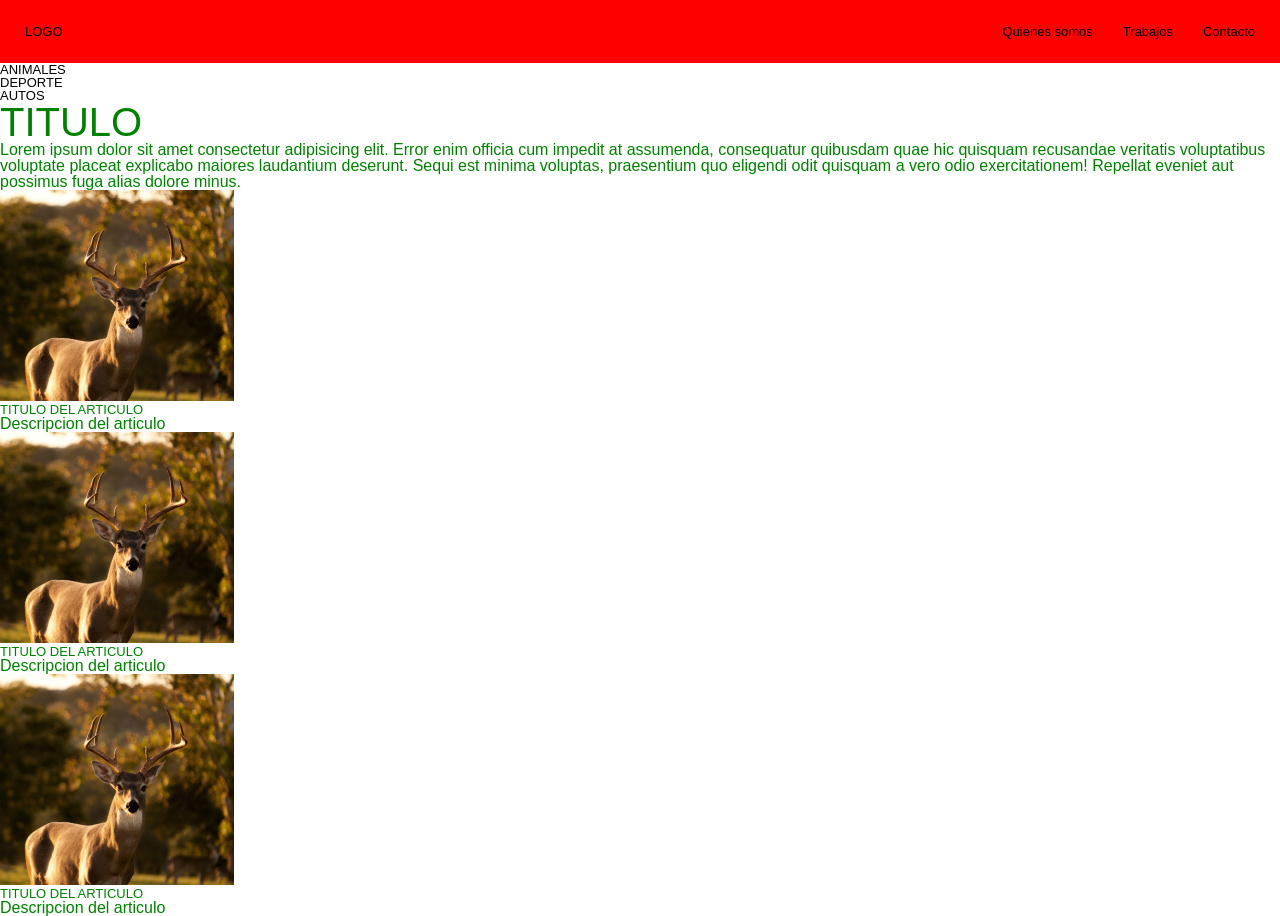
<file: Semana2/dia1/index.html>
<!DOCTYPE html>
<html lang="en">
<head>
    <meta charset="UTF-8">
    <meta http-equiv="X-UA-Compatible" content="IE=edge">
    <meta name="viewport" content="width=device-width, initial-scale=1.0">
    <title>Document</title>
    <link rel="stylesheet" href="./reset.css">
    <link rel="stylesheet" href="./main.css">
</head>
<body>
    <!--div: sirve para crear separaciones-->
    <div>
        <header class="header">
            <A href="/" class="logo">
                LOGO
            </A>
            <NAV>
                <ul>
                    <li>
                        <a href="">Quienes somos</a>
                    </li>
                    <li>
                        <a href="">Trabajos</a>
                    </li>
                    <li>
                        <a href="">Contacto</a>
                    </li>
                </ul>
            </NAV>
        </header>
    </div>
    <!--aside: al lado-->
    <aside>
        <nav>
            <ul>
                <li>
                    <a href="">
                        ANIMALES
                    </a>
                </li>
                <li>
                    <a href="">
                        DEPORTE
                    </a>
                </li>
                <LI>
                    <a href="">
                        AUTOS
                    </a>
                </LI>
            </ul>
        </nav>
    </aside>
    <main>
        <section>
                <h1>TITULO</h1>
                <p>Lorem ipsum dolor sit amet consectetur adipisicing elit. Error enim officia cum impedit at assumenda, consequatur quibusdam quae hic quisquam recusandae veritatis voluptatibus voluptate placeat explicabo maiores laudantium deserunt. Sequi est minima voluptas, praesentium quo eligendi odit quisquam a vero odio exercitationem! Repellat eveniet aut possimus fuga alias dolore minus.</p>
                <section>
                    <article>
                        <figure>
                            <img src="./image/Rectangle7.png" alt="">
                            <h2>TITULO DEL ARTICULO</h2>
                            <p>Descripcion del articulo</p>
                        </figure>
                    </article>
                    <article>
                        <figure>
                            <img src="./image/Rectangle7.png" alt="">
                            <h2>TITULO DEL ARTICULO</h2>
                            <p>Descripcion del articulo</p>
                        </figure>
                    </article>
                    <article>
                        <figure>
                            <img src="./image/Rectangle7.png" alt="">
                            <h2>TITULO DEL ARTICULO</h2>
                            <p>Descripcion del articulo</p>
                        </figure>
                    </article>
                </section>
        </section>
    </main>    
</body>
</html>
</file>
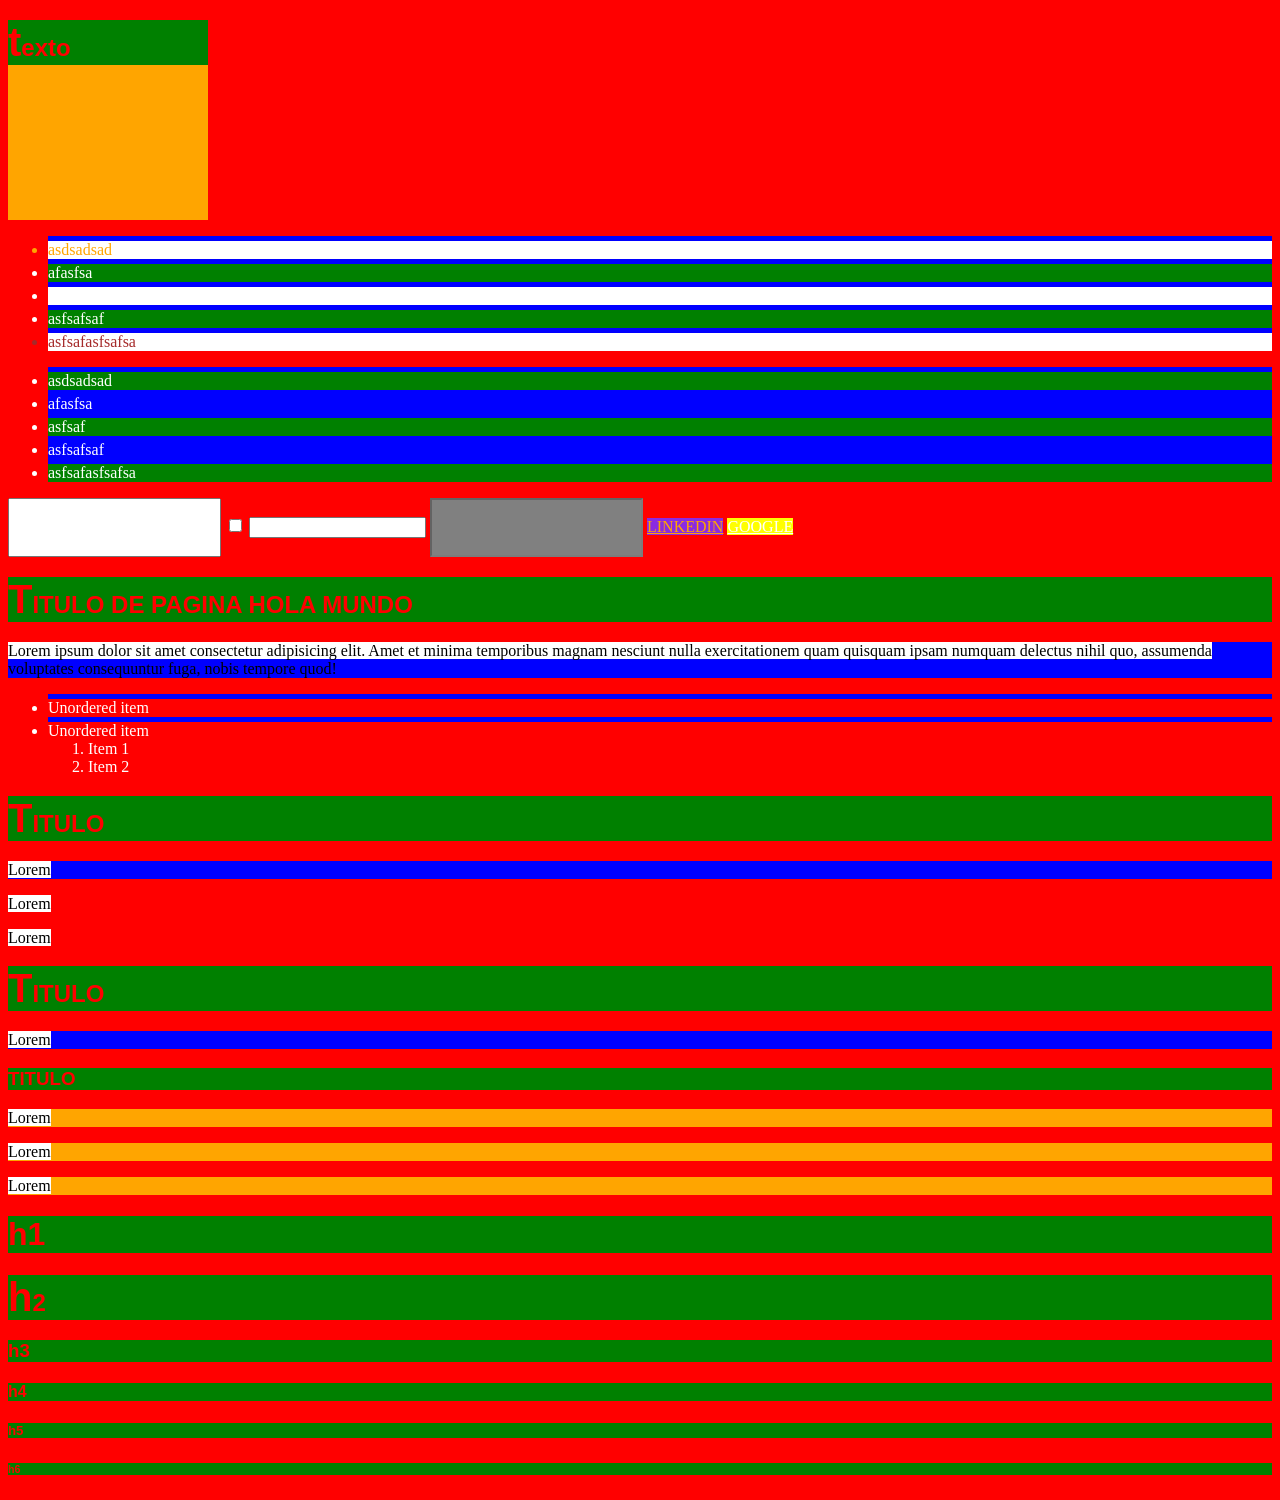
<file: Semana2/dia2/index.html>
<!DOCTYPE html>
<html lang="en">

<head>
    <meta charset="UTF-8">
    <meta http-equiv="X-UA-Compatible" content="IE=edge">
    <meta name="viewport" content="width=device-width, initial-scale=1.0">
    <title>SELECTORES</title>
    <style>
        /*SELECTORES SIMPLES*/
        body {
            background: red;
        }

        .box {
            width: 200px;
            height: 200px;
            background: orange;
        }

        ul li {
            color: white;
        }

        ul.one li:hover {
            font-size: 40px;
        }

        /*SELECTORES POR ATRIBUTO*/
        input[type="text"] {
            padding: 20px;
        }

        input[disabled] {
            background: grey;
        }

        a[href="https://www.linkedin.com"] {
            background: blueviolet;
            color: orange;
        }

        a[href="https://www.google.com"] {
            color: white;
            background: yellow;
        }

        /*PSEUDO - CLASES*/
        .box:hover {
            /*aca puedes poner cualquier estilo*/
            background: blueviolet;
        }

        .box:hover h2 {
            color: white;
        }

        input:focus {
            outline: none;
            box-shadow: 0 0 10px blue;
        }

        ul.one li:first-child {
            color: brown;
        }

        ul.one li:last-child {
            color: brown;
        }

        ul.one li:nth-child(1) {
            color: orange;
        }

        ul.one li:nth-child(odd) {
            background: white;
        }

        ul.one li:nth-child(even) {
            background: green;
        }
    </style>
</head>

<body>
    <div class="box">
        <h2>texto</h2>
    </div>
    <ul class="one">
        <li>asdsadsad</li>
        <li>afasfsa</li>
        <li>asfsaf</li>
        <li>asfsafsaf</li>
        <li>asfsafasfsafsa</li>
    </ul>

    <style>
        .two li:nth-child(2n+2) {
            background: blue;
        }

        .two li:nth-child(2n+1) {
            background: green;
        }
    </style>
    <ul class="two">
        <li>asdsadsad</li>
        <li>afasfsa</li>
        <li>asfsaf</li>
        <li>asfsafsaf</li>
        <li>asfsafasfsafsa</li>
    </ul>

    <input type="text">
    <input type="checkbox">
    <input type="password">
    <input type="text" disabled>
    <a href="https://www.linkedin.com">LINKEDIN</a>
    <a href="https://www.google.com">GOOGLE</a>

    <style>
        /*PSEUDO ELEMENTOS*/
        /* h2::before {
            content: "''"
        }
        h2::after {
            content: "''"
        } */

        h2::first-letter {
            font-size: 40px;
        }

        p::first-line {
            background: white;
        }
    </style>
    <h2>TITULO DE PAGINA HOLA MUNDO</h2>
    <p>Lorem ipsum dolor sit amet consectetur adipisicing elit. Amet et minima temporibus magnam nesciunt nulla
        exercitationem quam quisquam ipsam numquam delectus nihil quo, assumenda voluptates consequuntur fuga, nobis
        tempore quod!</p>


    <style>
        ul>li {
            border-top: 5px solid blue;
        }
    </style>
    <ul>
        <li>Unordered item</li>
        <li>Unordered item
            <ol>
                <li>Item 1</li>
                <li>Item 2</li>
            </ol>
        </li>
    </ul>


    <style>
        h2+p {
            background: blue;
        }
    </style>

    <h2>TITULO</h2>
    <p>Lorem</p>
    <p>Lorem</p>
    <p>Lorem</p>

    <h2>TITULO</h2>
    <p>Lorem</p>

    <style>
        h3~p {
            background: orange;
        }

        *::selection {
            background: pink;
        }
    </style>
    <h3>TITULO</h3>
    <p>Lorem</p>
    <p>Lorem</p>
    <p>Lorem</p>

    <style>
        /*SELECTOR MULTIPLE*/
        h1,
        h2,
        h3,
        h4,
        h5,
        h6 {
            color: red;
            font-family: arial;
            background: green;
        }
    </style>
    <h1>h1</h1>
    <h2>h2</h2>
    <h3>h3</h3>
    <h4>h4</h4>
    <h5>h5</h5>
    <h6>h6</h6>
</body>

</html>
</file>
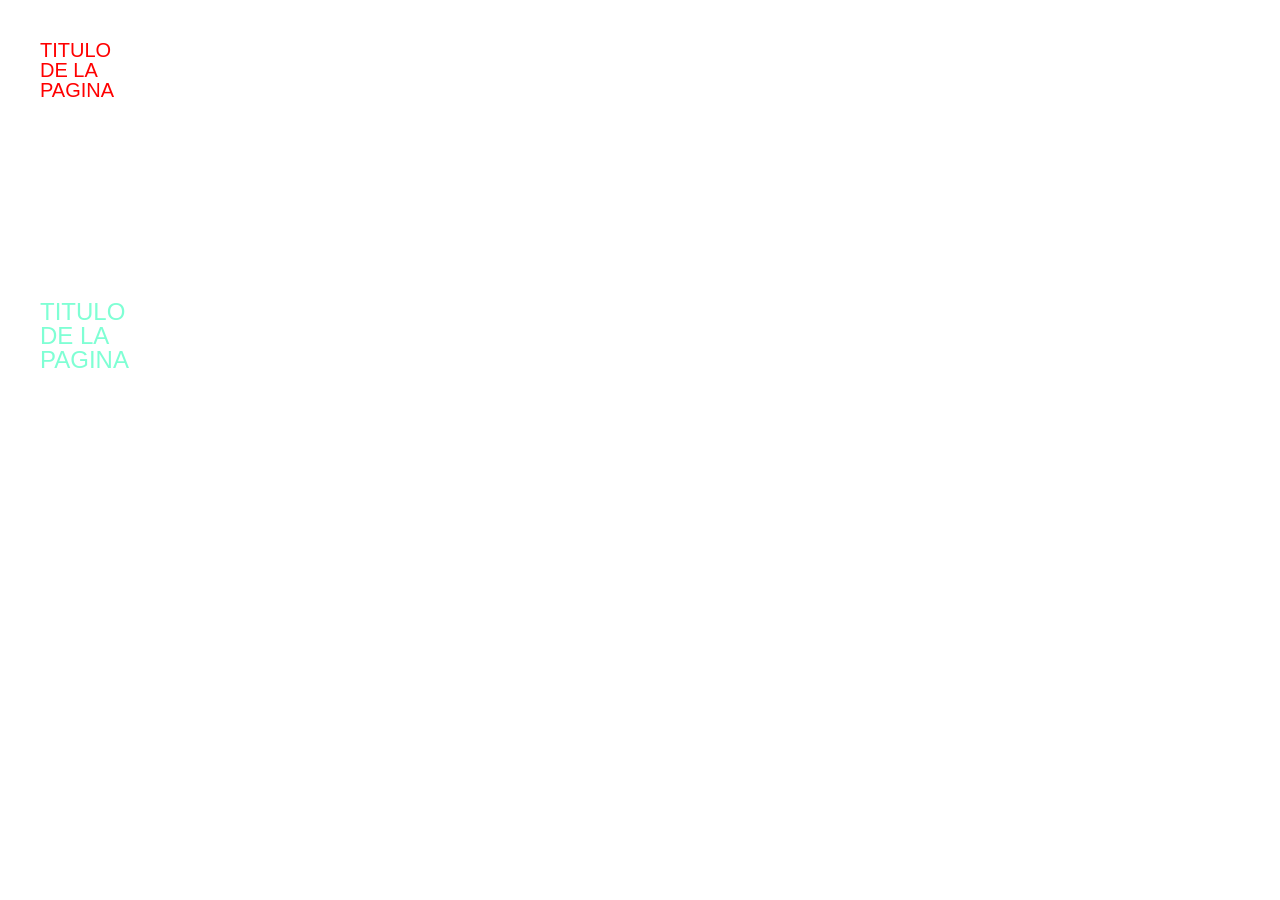
<file: Semana2/dia3/index.html>
<!DOCTYPE html>
<html lang="en">

<head>
    <meta charset="UTF-8">
    <meta http-equiv="X-UA-Compatible" content="IE=edge">
    <meta name="viewport" content="width=device-width, initial-scale=1.0">
    <title>Document</title>
    <link rel="stylesheet" href="./styles/reset.css">
    <link rel="stylesheet" href="./styles/main.css">
</head>

<body>
    <header>
        <h1 class="h1" id="h1">TITULO DE LA PAGINA</h1>
    </header>

    <section class="servicios">
        <!--1000-->
        <h1 class="h1" id="h1" style="color:aquamarine">TITULO DE LA PAGINA</h1>
    </section>
</body>

</html>
</file>
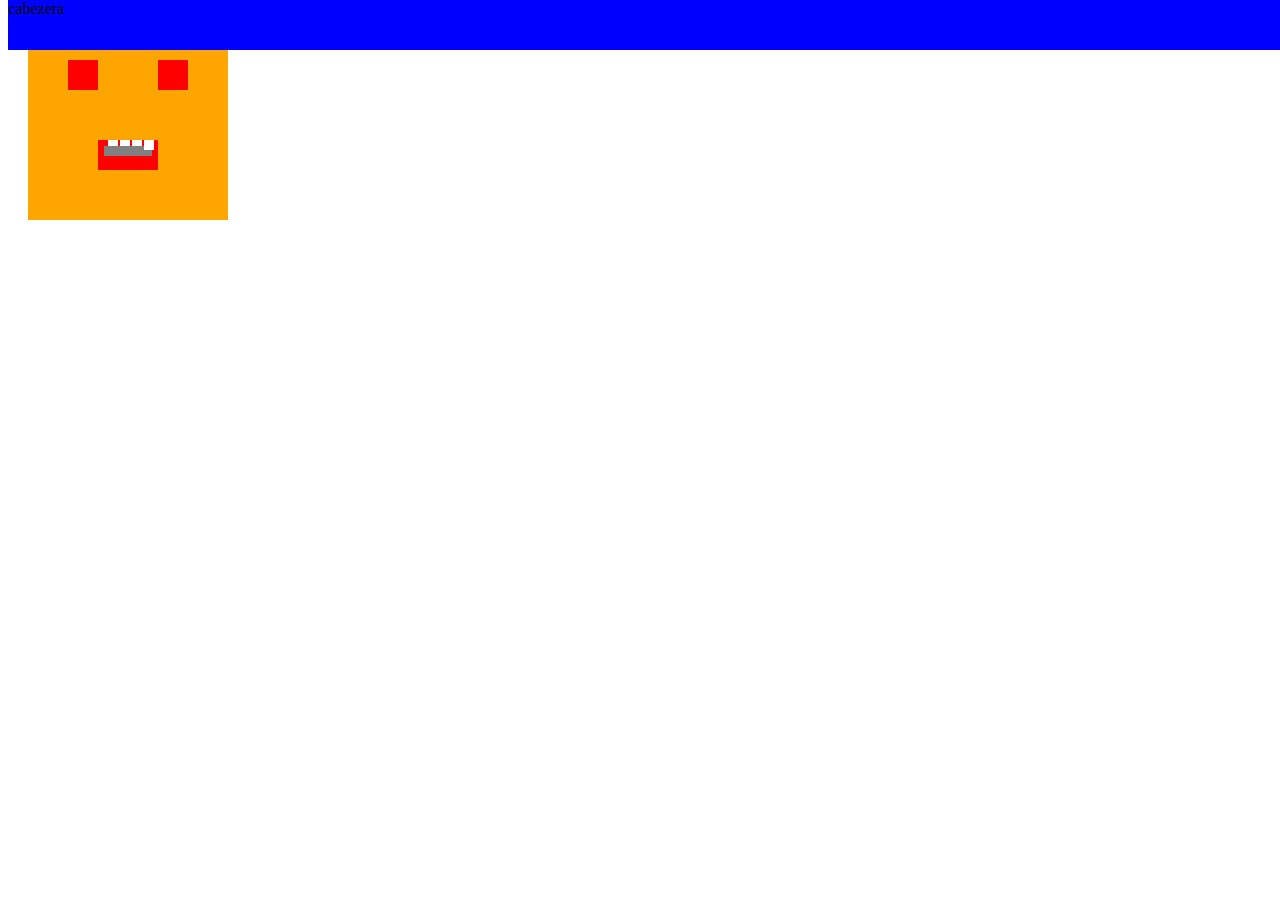
<file: Semana2/dia4/index.html>
<!DOCTYPE html>
<html lang="en">
<head>
    <meta charset="UTF-8">
    <meta http-equiv="X-UA-Compatible" content="IE=edge">
    <meta name="viewport" content="width=device-width, initial-scale=1.0">
    <title>Document</title>
</head>
<body>
    
    <style>
        .box{
            width: 200px;
            height: 200px;
            background: orange;
            position: relative;
            margin: 20px;
        }
        .ojo-uno, .ojo-dos{
            width: 30px;
            height: 30px;
            background: red;
            position: absolute;
        }

        .ojo-uno{            
            right: 40px;
            top: 40px;
        }
        .ojo-dos{            
            left: 40px;
            top: 40px;
        }
        .boca{
            width: 60px;
            height: 30px;
            background: red;
            position: absolute;
            bottom: 50px;
            left: 70px;
        }
        .diente{
            width: 10px;
            height: 10px;
            position: absolute;
            background: white;
            left: 0;
        }
        .diente:nth-child(1){
            left:10px;
        }
        .diente:nth-child(2){
            left:22px;
        }
        .diente:nth-child(3){
            left:34px;
        }
        .diente:nth-child(4){
            left:46px;
            z-index:2;
        }
.adorno{
    position: absolute;
    background: grey;
    width: 80%;
    height: 10px;
    z-index: 1;
    left:10%;
    top: 6px;
}


    </style>
    <div class="box">
        <div class="ojo-uno"></div>
        <div class="ojo-dos"></div>
        <div class="boca">
            <div class="diente"></div>
            <div class="diente"></div>
            <div class="diente"></div>
            <div class="diente">
                
            </div>
            <div class="adorno"></div>
        </div>
        

    </div>

<style>
    .body{
        margin: 0;
        height: 200vh;
       
    }
    .header{
        background: blue;
        height: 50px;
        position: fixed;
        width: 100%;
        top:0;
        z-index: 3;
    }
</style>

<header class="header">
    cabezera
</header>


</body>
</html>
</file>
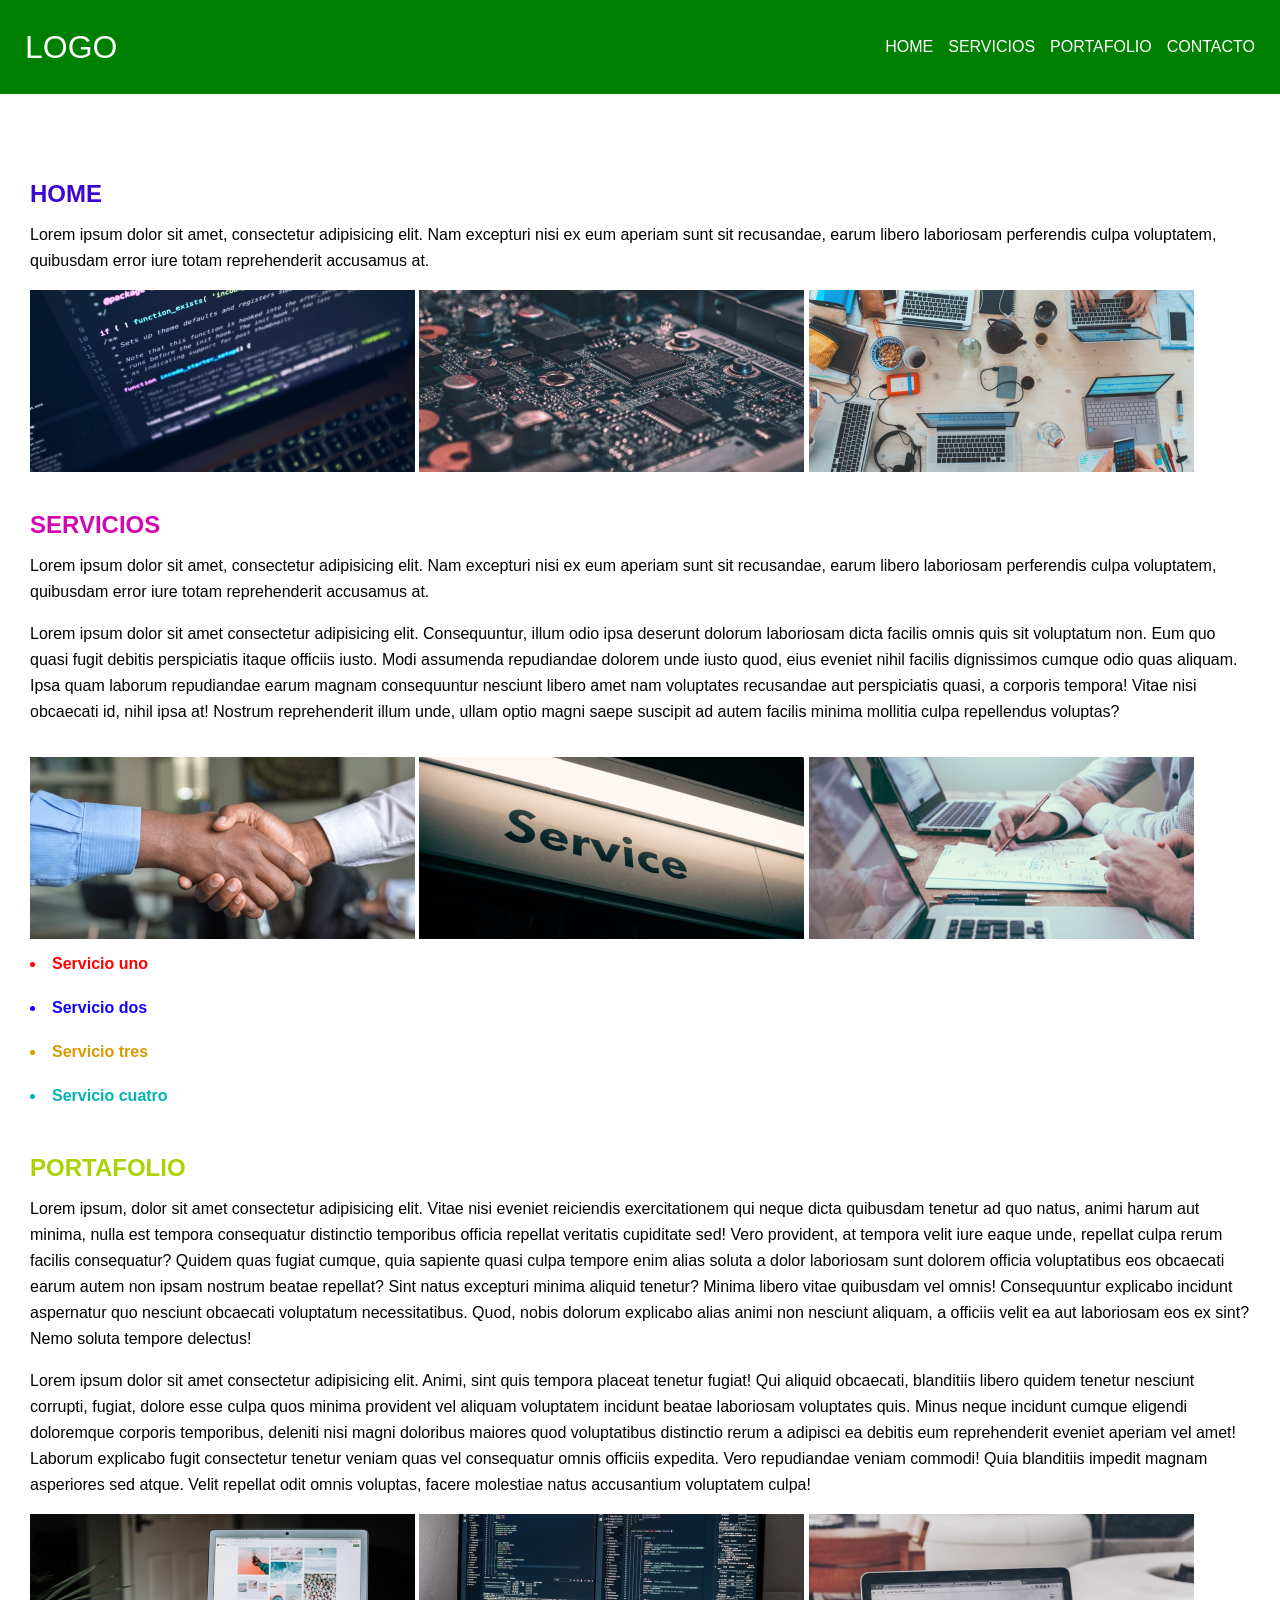
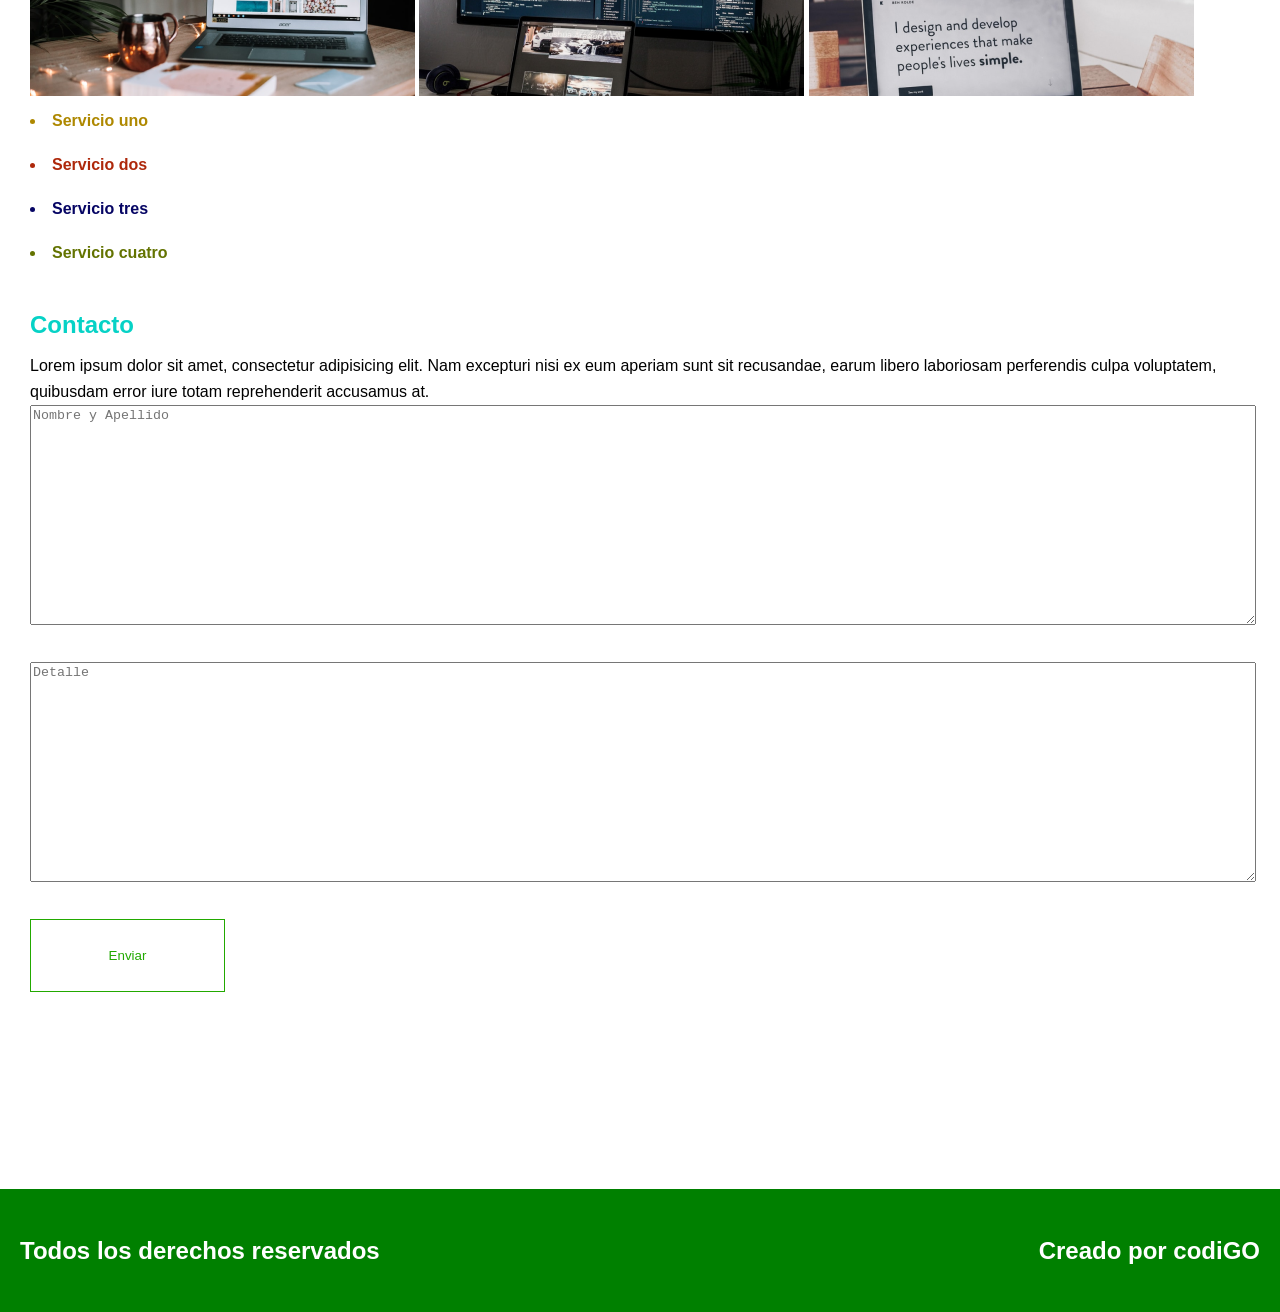
<file: Semana2/Tarea1/index.html>
<!DOCTYPE html>
<html lang="en">
<head>
    <meta charset="UTF-8">
    <meta http-equiv="X-UA-Compatible" content="IE=edge">
    <meta name="viewport" content="width=device-width, initial-scale=1.0">
    <title>TAREA 1</title>
    <link rel="stylesheet" href="./styles/reset.css">
    <link rel="stylesheet" href="./styles/main.css">
</head>
<body>
        <div>
            <header class="header">
                <h1 class="logo">LOGO</h1>
                <nav>
                    <ul >
                        <li><a href="#">HOME</a></li>
                        <li><a href="#">SERVICIOS</a></li>
                        <li><a href="#">PORTAFOLIO</a></li>
                        <li><a href="#">CONTACTO</a></li>
                    </ul>
                </nav>
            </header>
        </div>

        <div class="main">
            
                <div class="home">
                    <h2>HOME</h2>
                    <p>
                        Lorem ipsum dolor sit amet, consectetur adipisicing elit. Nam
                        excepturi nisi ex eum aperiam sunt sit recusandae, earum libero
                        laboriosam perferendis culpa voluptatem, quibusdam error iure totam
                        reprehenderit accusamus at.
                    </p>
                    <br>
                    <div>
                        <img src="./images/Rectangle 2.png" alt="">
                        <img src="./images/Rectangle 3.png" alt="">
                        <img src="./images/Rectangle 4.png" alt="">
                    </div>
                </div>

                <div class="servicios">
                    <h2>SERVICIOS</h2>
                    <p>
                        Lorem ipsum dolor sit amet, consectetur adipisicing elit. Nam
                        excepturi nisi ex eum aperiam sunt sit recusandae, earum libero
                        laboriosam perferendis culpa voluptatem, quibusdam error iure totam
                        reprehenderit accusamus at.
                    </p>
                    <br>
                    <p>
                        Lorem ipsum dolor sit amet consectetur adipisicing elit. Consequuntur, illum odio ipsa deserunt dolorum laboriosam dicta facilis omnis quis sit voluptatum non. Eum quo quasi fugit debitis perspiciatis itaque officiis iusto. Modi assumenda repudiandae dolorem unde iusto quod, eius eveniet nihil facilis dignissimos cumque odio quas aliquam. Ipsa quam laborum repudiandae earum magnam consequuntur nesciunt libero amet nam voluptates recusandae aut perspiciatis quasi, a corporis tempora! Vitae nisi obcaecati id, nihil ipsa at! Nostrum reprehenderit illum unde, ullam optio magni saepe suscipit ad autem facilis minima mollitia culpa repellendus voluptas?
                    </p>
                    <br>
                </div>
                <br>
                <div>
                    <img src="./images/Rectangle 5.png" alt="" />
                    <img src="./images/Rectangle 6.png" alt="" />
                    <img src="./images/Rectangle 7.png" alt="" />
                </div>

                <ul class="servicios">
                    <li>Servicio uno</li>
                    <li>Servicio dos</li>
                    <li>Servicio tres</li>
                    <li>Servicio cuatro</li>
                </ul>

                <div class="portafolio">
                    <h2>PORTAFOLIO</h2>
                    <p>
                        Lorem ipsum, dolor sit amet consectetur adipisicing elit. Vitae nisi eveniet reiciendis exercitationem qui neque dicta quibusdam tenetur ad quo natus, animi harum aut minima, nulla est tempora consequatur distinctio temporibus officia repellat veritatis cupiditate sed! Vero provident, at tempora velit iure eaque unde, repellat culpa rerum facilis consequatur? Quidem quas fugiat cumque, quia sapiente quasi culpa tempore enim alias soluta a dolor laboriosam sunt dolorem officia voluptatibus eos obcaecati earum autem non ipsam nostrum beatae repellat? Sint natus excepturi minima aliquid tenetur? Minima libero vitae quibusdam vel omnis! Consequuntur explicabo incidunt aspernatur quo nesciunt obcaecati voluptatum necessitatibus. Quod, nobis dolorum explicabo alias animi non nesciunt aliquam, a officiis velit ea aut laboriosam eos ex sint? Nemo soluta tempore delectus!
                    </p>
                <br>
                    <p>
                        Lorem ipsum dolor sit amet consectetur adipisicing elit. Animi, sint quis tempora placeat tenetur fugiat! Qui aliquid obcaecati, blanditiis libero quidem tenetur nesciunt corrupti, fugiat, dolore esse culpa quos minima provident vel aliquam voluptatem incidunt beatae laboriosam voluptates quis. Minus neque incidunt cumque eligendi doloremque corporis temporibus, deleniti nisi magni doloribus maiores quod voluptatibus distinctio rerum a adipisci ea debitis eum reprehenderit eveniet aperiam vel amet! Laborum explicabo fugit consectetur tenetur veniam quas vel consequatur omnis officiis expedita. Vero repudiandae veniam commodi! Quia blanditiis impedit magnam asperiores sed atque. Velit repellat odit omnis voluptas, facere molestiae natus accusantium voluptatem culpa!
                    </p>
                </div>
                <br>
                <div>
                    <img src="./images/Rectangle 8.png" alt="" />
                    <img src="./images/Rectangle 9.png" alt="" />
                    <img src="./images/Rectangle 10.png" alt="" />
                </div>

                <ul class="portafolio">
                    <li>Servicio uno</li>
                    <li>Servicio dos</li>
                    <li>Servicio tres</li>
                    <li>Servicio cuatro</li>
                </ul>

                <section class="contacto">
                    <h2>Contacto</h2>
                    <p>
                        Lorem ipsum dolor sit amet, consectetur adipisicing elit. Nam
                        excepturi nisi ex eum aperiam sunt sit recusandae, earum libero
                        laboriosam perferendis culpa voluptatem, quibusdam error iure totam
                        reprehenderit accusamus at.
                    </p>            
                

                <form action="">
                    <textarea id="" placeholder="Nombre y Apellido" name="" rows="1"></textarea>
                    <textarea id="" placeholder="Detalle"></textarea>
                    <button type="submit">Enviar</button>
                </form>
            </section>
        </div>
    
    <footer class="footer">
        <p>Todos los derechos reservados</p>
        <p>Creado por codiGO</p>
    </footer>
</body>
</html>
</file>
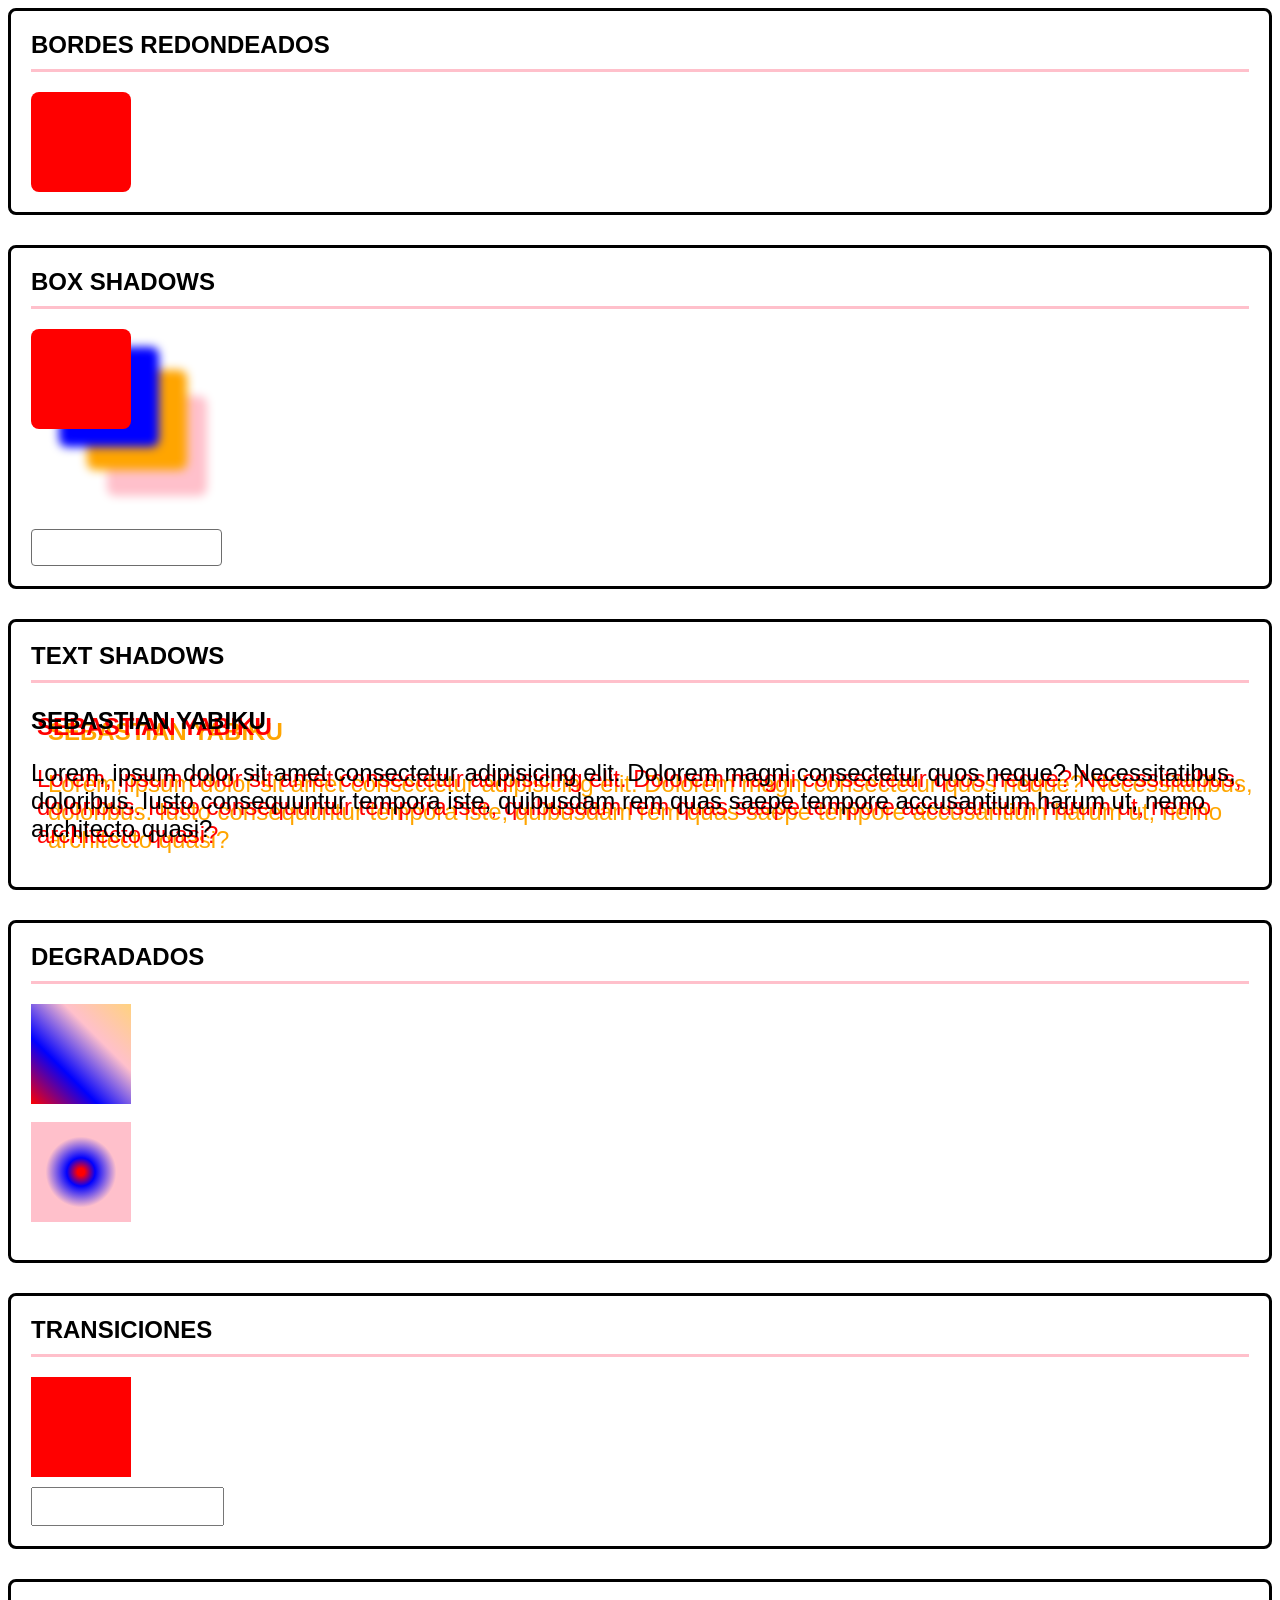
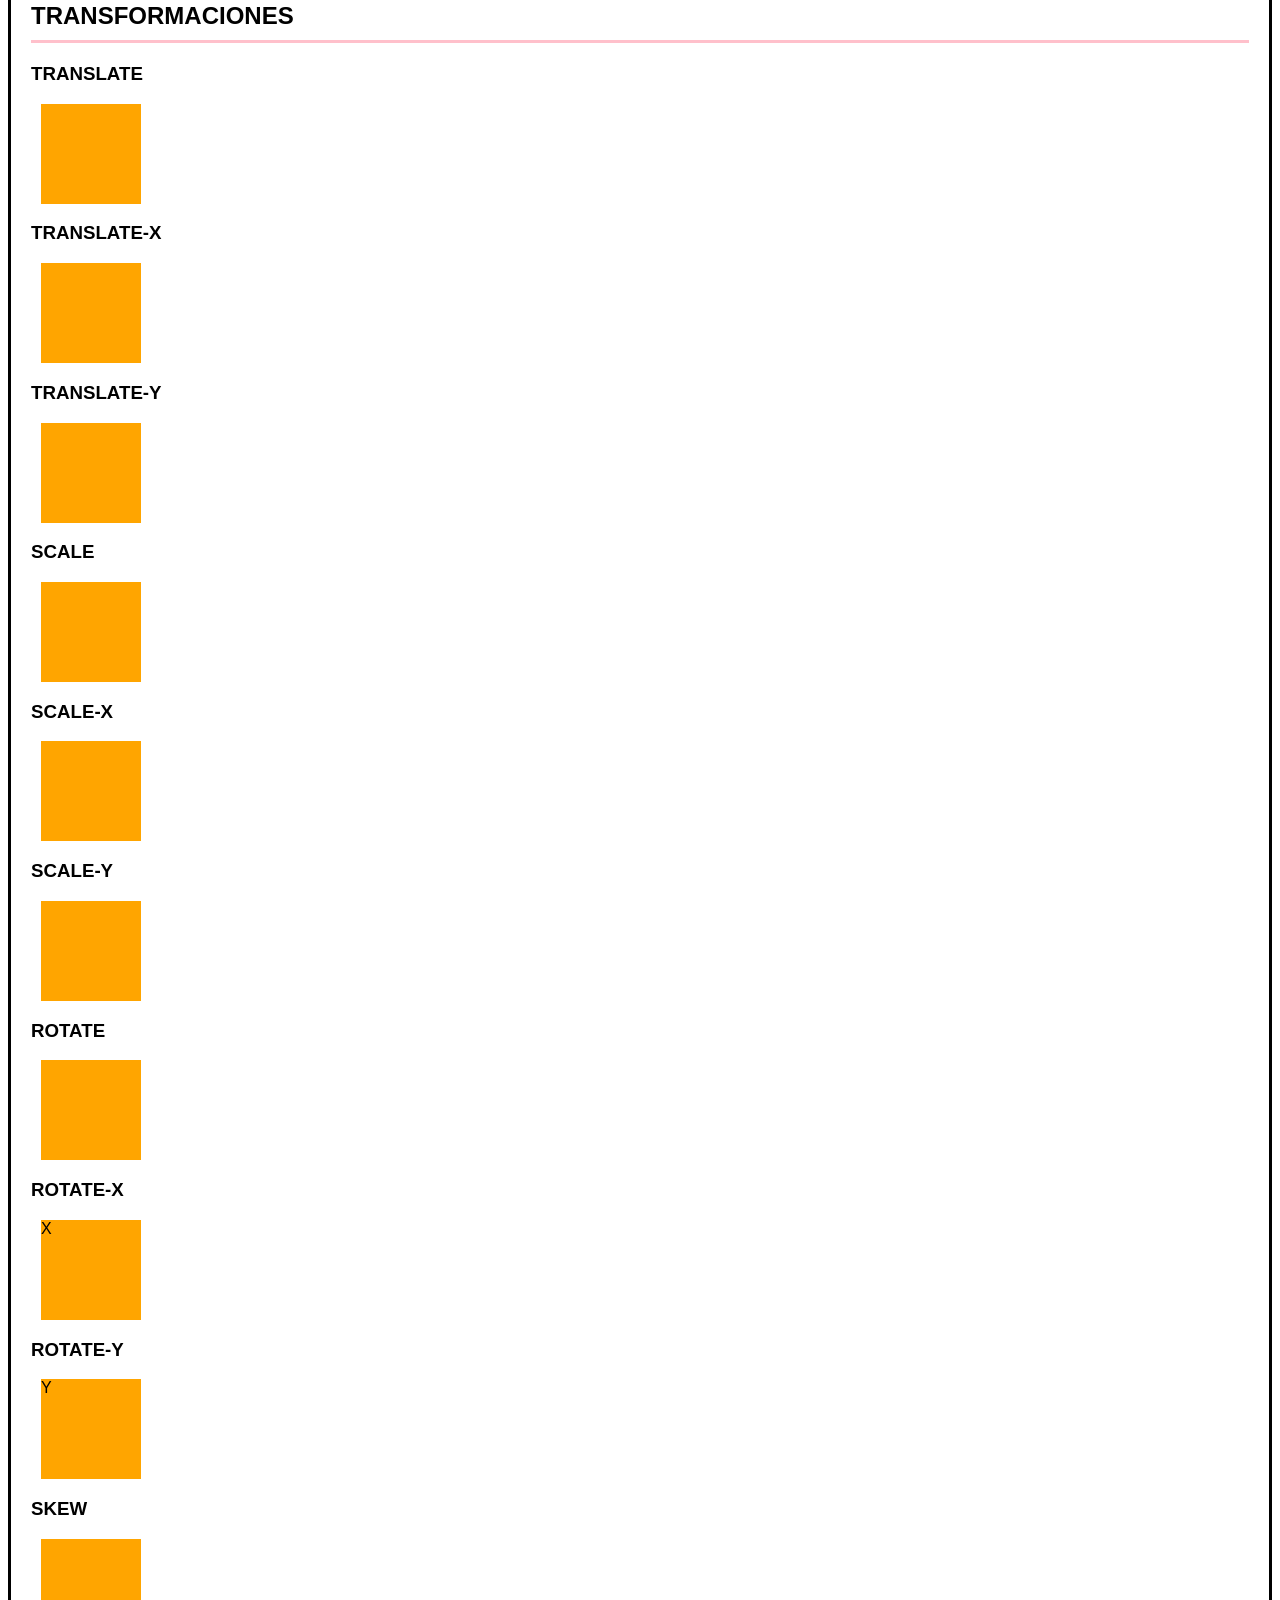
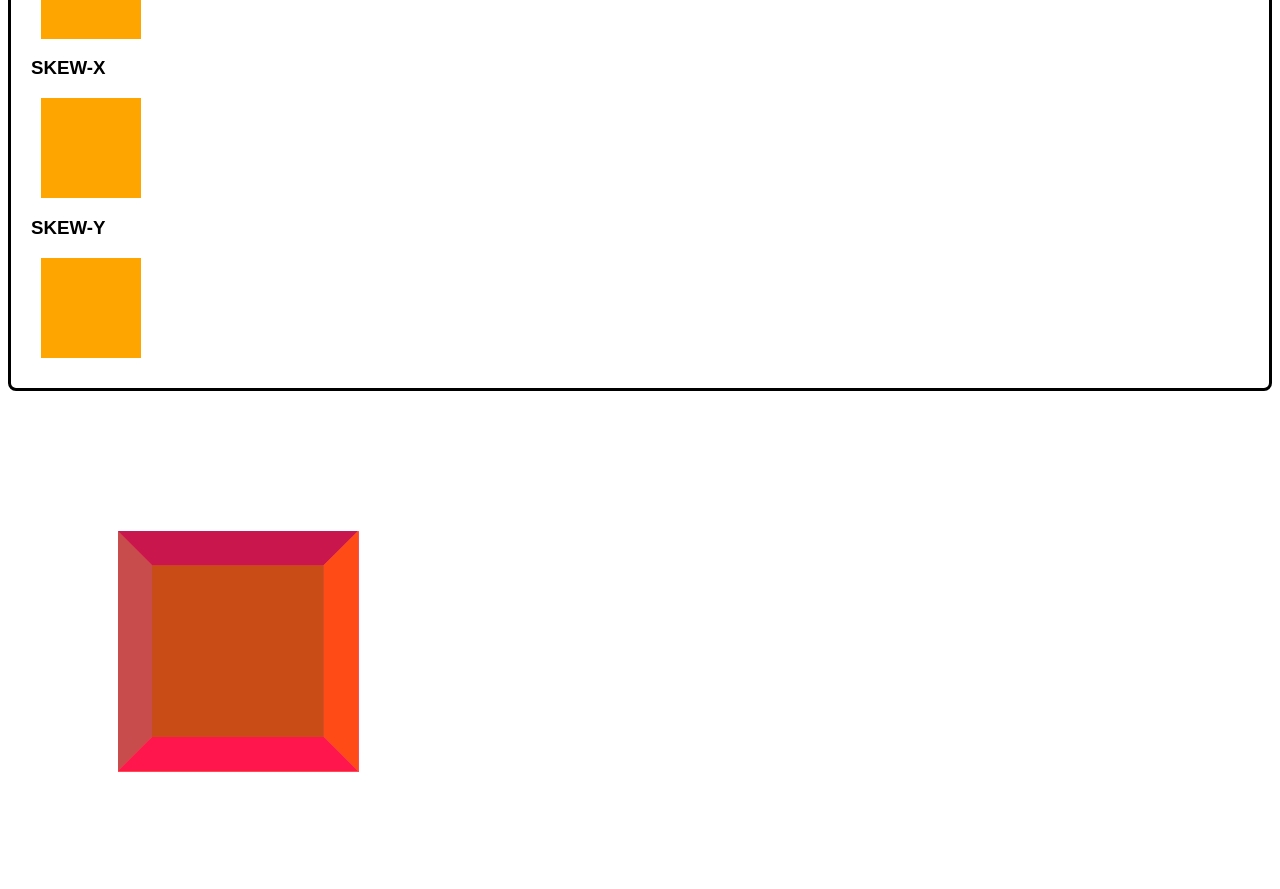
<file: Semana3/jueves/index.html>
<!DOCTYPE html>
<html lang="en">

<head>
    <meta charset="UTF-8">
    <meta http-equiv="X-UA-Compatible" content="IE=edge">
    <meta name="viewport" content="width=device-width, initial-scale=1.0">
    <title>CSS3</title>
    <style>
        body {
            font-family: arial;
        }

        .row {
            border: 3px solid black;
            padding: 20px;
            border-radius: 8px;
            margin-bottom: 30px;
        }

        .row h2 {
            margin: 0 0 20px;
            border-bottom: 3px solid pink;
            padding: 0 0 10px;
        }
    </style>
</head>

<body>

    <div class="row">
        <style>
            .radius {
                width: 100px;
                height: 100px;
                background: red;
                /* border-top-left-radius: 100%;
                border-top-right-radius: 100%;
                border-bottom-left-radius: 100%;
                border-bottom-right-radius: 100%; */
                border-radius: 8px;
            }
        </style>
        <h2>BORDES REDONDEADOS</h2>
        <div class="radius">
        </div>
    </div>

    <div class="row">
        <style>
            .box-shadow {
                /* box-shadow: 10px 10px 10px 10px blue; */
                box-shadow: 28px 18px 10px blue, 56px 41px 10px orange, 76px 67px 10px pink;
            }

            input.shadow {
                margin-top: 100px;
                padding: 10px;
                border-radius: 4px;
                border: 1px solid #6d6d6d;
            }

            input:focus {
                outline: none;
                box-shadow: 0px 0px 0 4px #cdcdcd;
            }
        </style>
        <h2>BOX SHADOWS</h2>
        <div class="radius box-shadow">
        </div>
        <input class="shadow" type="text">
    </div>

    <div class="row">
        <style>
            .text-shadow {
                font-size: 24px;
                text-shadow: 6px 6px 0 red, 17px 11px 0 orange;
            }
        </style>
        <h2>TEXT SHADOWS</h2>

        <h3 class="text-shadow">SEBASTIAN YABIKU</h3>
        <p class="text-shadow">
            Lorem, ipsum dolor sit amet consectetur adipisicing elit. Dolorem magni consectetur quos neque?
            Necessitatibus, doloribus. Iusto consequuntur tempora iste, quibusdam rem quas saepe tempore accusantium
            harum ut, nemo architecto quasi?
        </p>
    </div>

    <div class="row">
        <style>
            .box-deg {
                width: 100px;
                height: 100px;
            }

            .degradado-lineal {
                background: linear-gradient(45deg, red, blue, pink, rgba(255, 165, 0, .5));
            }

            .degradado-radial {
                background: radial-gradient(red 5%, blue 20%, pink 50%);
            }
        </style>
        <h2>DEGRADADOS</h2>

        <div class="box-deg degradado-lineal">
        </div>
        <br>
        <div class="box-deg degradado-radial">
        </div>
        <br>
    </div>

    <div class="row">
        <style>
            .box-trans {
                width: 100px;
                height: 100px;
                background: red;
                /* transition-property: background;
                transition-property: box-shadow;
                transition-property: width; */
                /* transition-property: all;
                transition-duration: 1s; */
                /* transition-delay: 1s; */
                /* transition-timing-function: ease-in-out; */
                transition: all .5s ease;
            }

            .box-trans:hover {
                background: green;
                box-shadow: 0 0 10px blue;
                width: 200px;
                height: 200px;
            }

            .input-trans {
                margin-top: 10px;
                padding: 10px;
                transition: all .3s ease;
            }

            .input-trans:focus {
                outline: none;
                border: 1px solid #cdcdcd;
            }
        </style>
        <h2>TRANSICIONES</h2>
        <div class="box-trans">
        </div>

        <input type="text" class="input-trans">
    </div>

    <div class="row" style="display:none">
        <style>
            .animation {
                animation-name: textColor;
                animation-duration: 2s;
                animation-iteration-count: infinite;
            }

            .like {
                background: url(https://s3-us-west-2.amazonaws.com/s.cdpn.io/349115/like_animation.png);
                width: 110px;
                height: 110px;
                animation-name: like-gif;
                animation-duration: 1s;
                animation-iteration-count: infinite;
                background-size: 3000%;
                animation-timing-function: steps(28)
            }

            @keyframes textColor {
                from {
                    font-size: 20px;
                    color: orange;
                }

                to {
                    font-size: 40px;
                    color: red;
                }
            }

            @keyframes like-gif {
                0% {
                    background-position: 0%;
                }

                100% {
                    background-position: 100%;
                }
            }
        </style>
        <h2>ANIMACIONES</h2>
        <p class="animation">Lorem ipsum dolor, sit amet consectetur adipisicing elit. Neque, sit. Voluptates similique
            ad, quo blanditiis
            nemo asperiores, eaque itaque, id quidem quaerat accusamus? Reprehenderit animi nisi dolor voluptas, nostrum
            voluptate.</p>

        <div class="like"></div>
    </div>

    <div class="row">
        <style>
            .transform {
                width: 100px;
                height: 100px;
                background: orange;
                transition: all .5s ease;
                margin: 10px;
            }

            .translate:hover {
                transform: translate(20px, 30px);
            }

            .translate-x:hover {
                transform: translateX(40px);
            }

            .translate-y:hover {
                transform: translateY(40px);
            }

            .scale:hover {
                transform: scale(2);
            }

            .scale-x:hover {
                transform: scaleX(2);
            }

            .scale-y:hover {
                transform: scaleY(2);
            }

            .rotate:hover {
                transform: rotate(-1turn);
            }

            .rotate-x:hover {
                transform: rotateX(90deg);
            }

            .rotate-y:hover {
                transform: rotateY(180deg);
            }

            .skew:hover {
                transform: skew(45deg);
            }

            .skew-x:hover {
                transform: skewX(45deg);
            }

            .skew-y:hover {
                transform: skewY(45deg);
            }
        </style>
        <h2>TRANSFORMACIONES</h2>
        <h3>TRANSLATE</h3>
        <div class="transform translate">
        </div>
        <h3>TRANSLATE-X</h3>
        <div class="transform translate-x">
        </div>
        <h3>TRANSLATE-Y</h3>
        <div class="transform translate-y">
        </div>
        <h3>SCALE</h3>
        <div class="transform scale">
        </div>
        <h3>SCALE-X</h3>
        <div class="transform scale-x">
        </div>
        <h3>SCALE-Y</h3>
        <div class="transform scale-y">
        </div>
        <h3>ROTATE</h3>
        <div class="transform rotate">
        </div>
        <h3>ROTATE-X</h3>
        <div class="transform rotate-x">
            X
        </div>
        <h3>ROTATE-Y</h3>
        <div class="transform rotate-y">
            Y
        </div>
        <h3>SKEW</h3>
        <div class="transform skew">
        </div>
        <h3>SKEW-X</h3>
        <div class="transform skew-x">
        </div>
        <h3>SKEW-Y</h3>
        <div class="transform skew-y">
        </div>
    </div>


    <style>
        .scene {
            width: 200px;
            height: 200px;
            perspective: 600px;
        }

        .cube {
            width: 100%;
            height: 100%;
            position: relative;
            transform-style: preserve-3d;
            transition: transform 1s;
        }

        .cube.show-front {
            transform: translateZ(-100px) rotateY(0deg);
        }

        .cube.show-right {
            transform: translateZ(-100px) rotateY(-90deg);
        }

        .cube.show-back {
            transform: translateZ(-100px) rotateY(-180deg);
        }

        .cube.show-left {
            transform: translateZ(-100px) rotateY(90deg);
        }

        .cube.show-top {
            transform: translateZ(-100px) rotateX(-90deg);
        }

        .cube.show-bottom {
            transform: translateZ(-100px) rotateX(90deg);
        }

        .cube__face {
            position: absolute;
            width: 200px;
            height: 200px;
        }

        .cube__face--front {
            background: hsla(0, 100%, 50%, 0.7);
        }

        .cube__face--right {
            background: hsla(60, 100%, 50%, 0.7);
        }

        .cube__face--back {
            background: hsla(120, 100%, 50%, 0.7);
        }

        .cube__face--left {
            background: hsla(180, 100%, 50%, 0.7);
        }

        .cube__face--top {
            background: hsla(240, 100%, 50%, 0.7);
        }

        .cube__face--bottom {
            background: hsla(300, 100%, 50%, 0.7);
        }

        .cube__face--front {
            transform: rotateY(0deg) translateZ(100px);
        }

        .cube__face--right {
            transform: rotateY(90deg) translateZ(100px);
        }

        .cube__face--back {
            transform: rotateY(180deg) translateZ(100px);
        }

        .cube__face--left {
            transform: rotateY(-90deg) translateZ(100px);
        }

        .cube__face--top {
            transform: rotateX(90deg) translateZ(100px);
        }

        .cube__face--bottom {
            transform: rotateX(-90deg) translateZ(100px);
        }
    </style>
    <div style="padding:130px">
        <div class="scene">
            <div class="cube">
                <div class="cube__face cube__face--front">front</div>
                <div class="cube__face cube__face--back">back</div>
                <div class="cube__face cube__face--right">right</div>
                <div class="cube__face cube__face--left">left</div>
                <div class="cube__face cube__face--top">top</div>
                <div class="cube__face cube__face--bottom">bottom</div>
            </div>
        </div>
    </div>
</body>

</html>
</file>
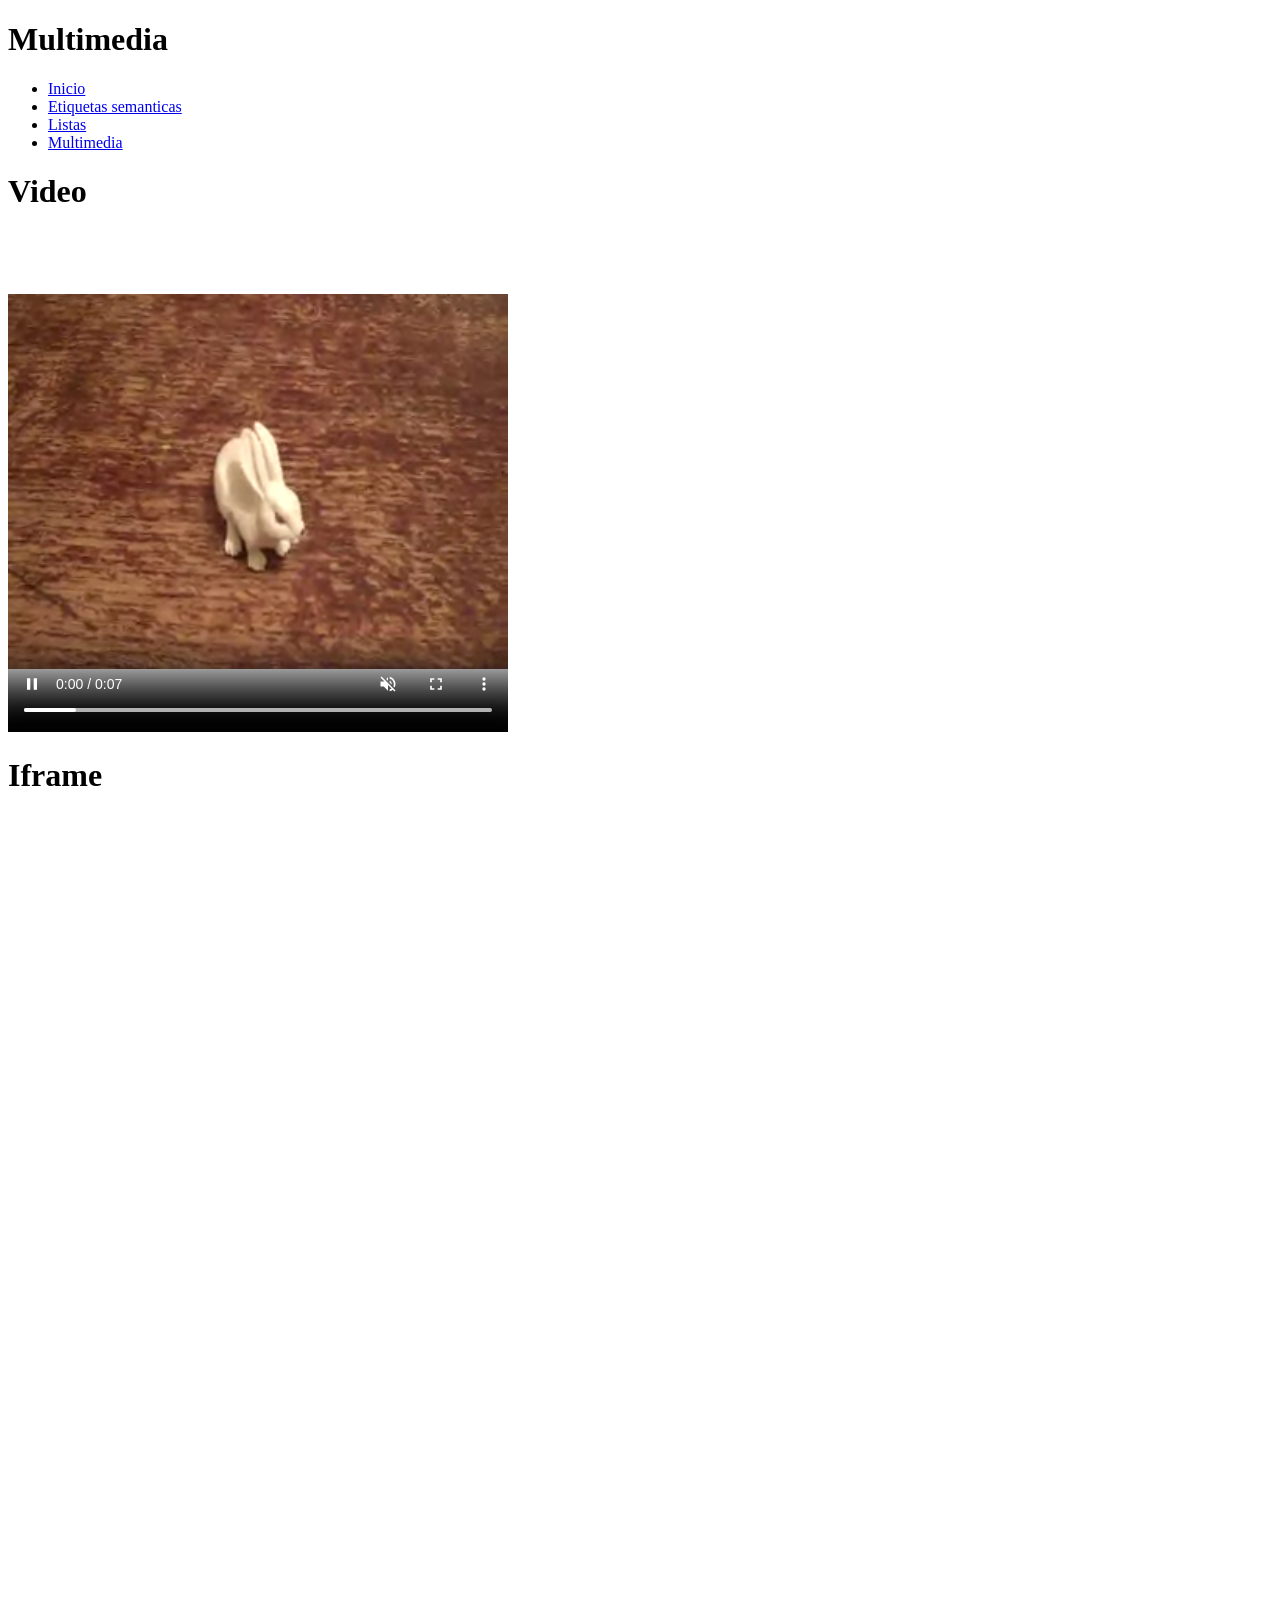
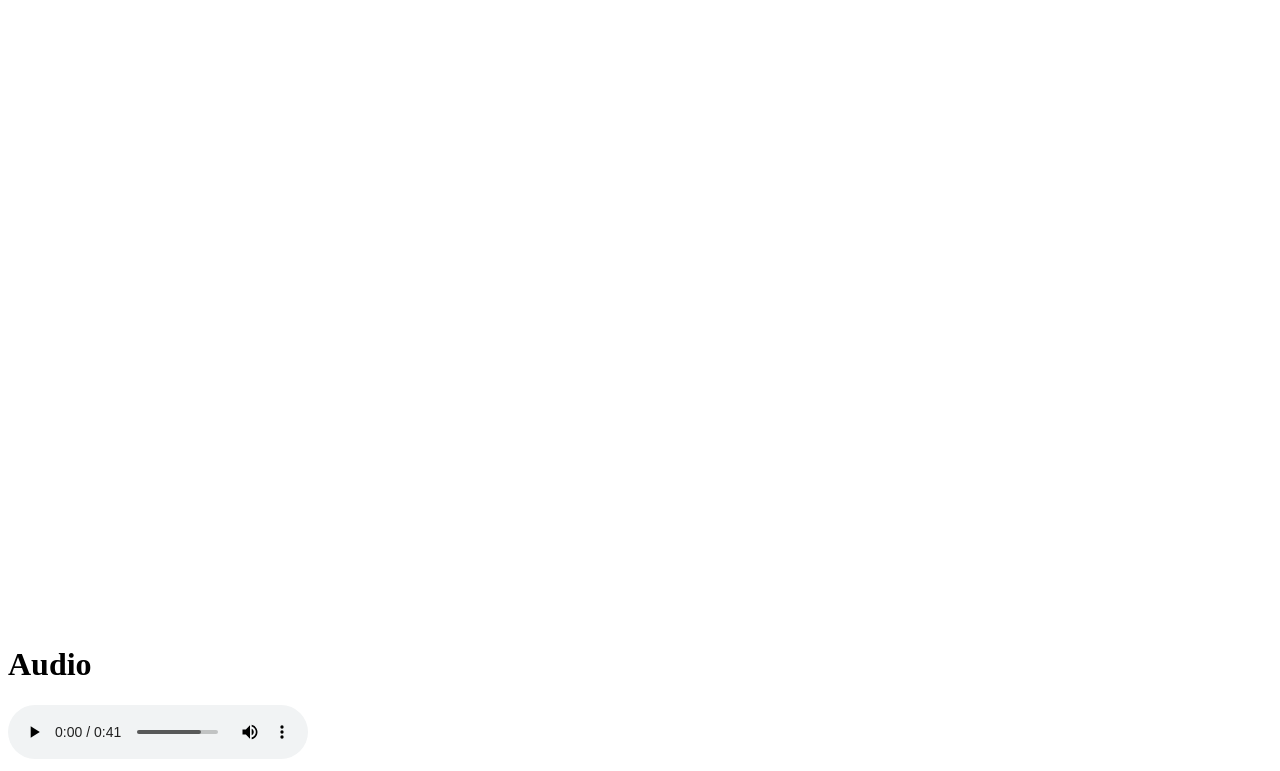
<file: dia3-multimedia.html>
<!DOCTYPE html>
<html lang="en">
<head>
    <meta charset="UTF-8">
    <meta http-equiv="X-UA-Compatible" content="IE=edge">
    <meta name="viewport" content="width=<device-width>, initial-scale=1.0">
    <title>Multimedia</title>
</head>
<body>
    <header>
        <h1>Multimedia</h1>
    </header>
    <nav>
        <ul>
            <li><a href="/">Inicio</a></li>
            <li><a href="/dia3.html">Etiquetas semanticas</a></li>
            <li><a href="/dia3-lista.html">Listas</a></li>
            <li><a href="/dia3-multimedia.html">Multimedia</a></li>   
        </ul>
    </nav>
    <div>
        <h1>Video</h1>
        <video controls autoplay width="500" height="500" muted loop> 
            <source src="./Videos/rabbit320.webm" >
        </video>
    </div>
    <div>
        <h1>Iframe</h1>
        <!-- Ifrem puede contener cualquier-->
        <iframe 
        width="935" 
        height="701" 
        src="https://www.youtube.com/embed/zFwvUQ6lwgI" 
        title="YouTube video player" frameborder="0" allow="accelerometer; autoplay; clipboard-write; encrypted-media; gyroscope; picture-in-picture" allowfullscreen>
        </iframe>

    </div>
    <iframe
        src="./Files/Desafio_FullStack.pdf" 
        frameborder="0"
        width="700"
        height="700" 
    ></iframe>
    <div>
        <h1>Audio</h1>
        <audio controls>
            <source src="./Files/viper.mp3" />
        </audio>
    </div>
    

</body>
</html>
</file>
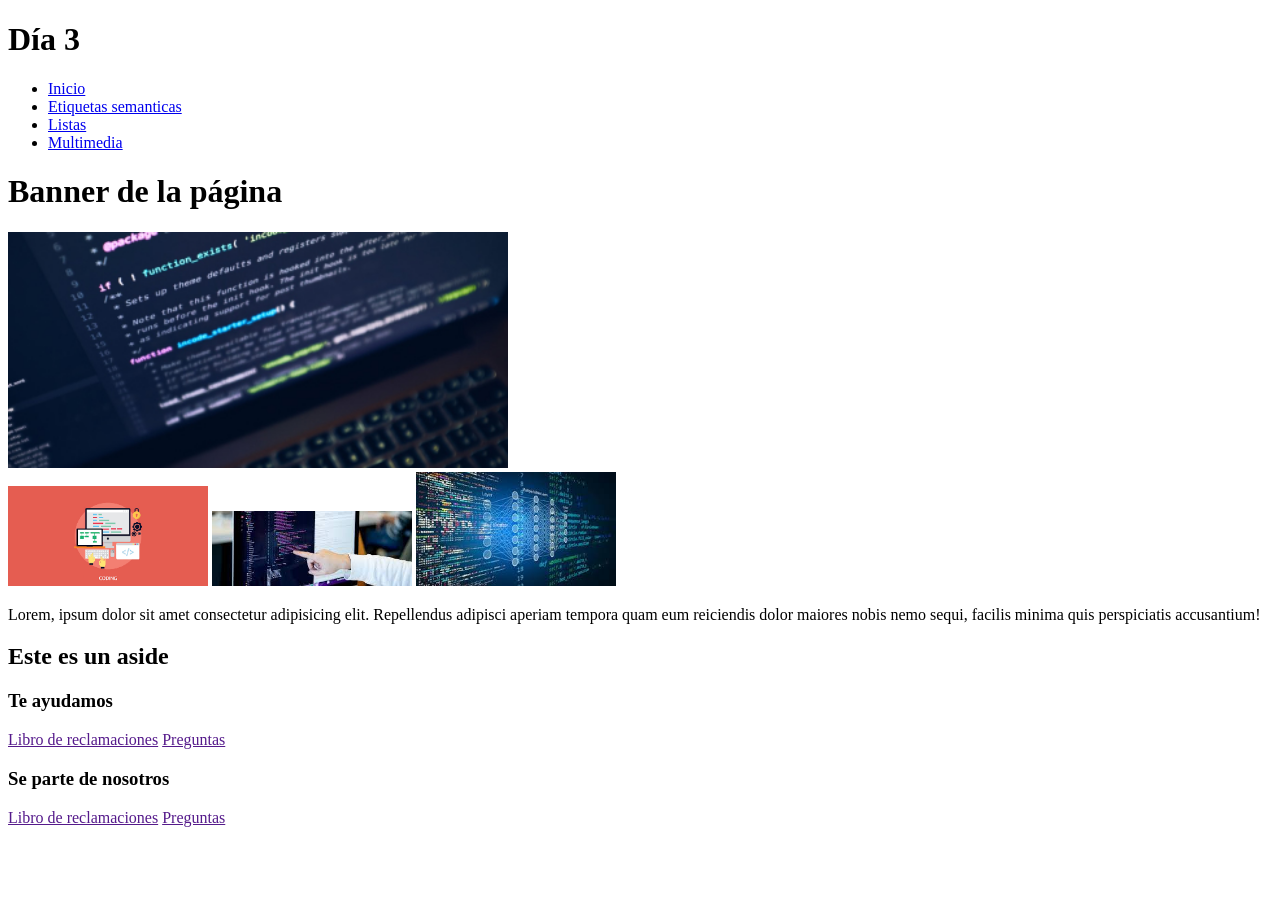
<file: dia3.html>
<!DOCTYPE html>
<html lang="en">

<head>
    <meta charset="UTF-8">
    <meta http-equiv="X-UA-Compatible" content="IE=edge">
    <meta name="viewport" content="width=device-width, initial-scale=1.0">
    <title>Día 3</title>
</head>

<body>
    <header>
        <h1>Día 3</h1>
    </header>
    <!-- Etiquetas de contenido -->
    <!-- Es una etiqueta contenedora -->
    <!-- Esta parte sera un menu -->
    <!-- NAV=> es una etiqueta para menu de navegación -->
    <nav>
        <ul>
            <li><a href="/">Inicio</a></li>
            <li><a href="/dia3.html">Etiquetas semanticas</a></li>
            <li><a href="/dia3-lista.html">Listas</a></li>
            <li><a href="/dia3-multimedia.html">Multimedia</a></li>   
        </ul>
    </nav>
    <!-- Ahora una seccion de banner -->
    <div>
        <h1>Banner de la página</h1>
        <img src="./Images/image1.jpg" width="500" alt="" />
    </div>
    <!-- SECTION=> Para poder separar mi codigo en secciones -->
    <section>
        <img src="./Images/indice.png" alt="" width="200" />
        <img src="./Images/ndice.jpg" alt="" width="200" />
        <img src="./Images/cdskj.jpg" alt="" width="200" />
    </section>
    <section>
        <!-- ARTICLE -->
        <article>
            <p>
                Lorem, ipsum dolor sit amet consectetur adipisicing elit. Repellendus adipisci aperiam tempora quam eum
                reiciendis dolor maiores nobis nemo sequi, facilis minima quis perspiciatis accusantium!
            </p>
        </article>
    </section>
    <aside>
        <h1>Este es un aside</h1>
    </aside>
    <!-- Es el pie de nuestra pagina -->
    <footer>
        <h3>Te ayudamos</h3>
        <div>
            <nav>
                <a href="">Libro de reclamaciones</a>
                <a href="">Preguntas</a>
            </nav>
        </div>
        <div>
            <h3>Se parte de nosotros</h3>
            <nav>
                <a href="">Libro de reclamaciones</a>
                <a href="">Preguntas</a>
            </nav>
        </div>
    </footer>
</body>

</html>
</file>
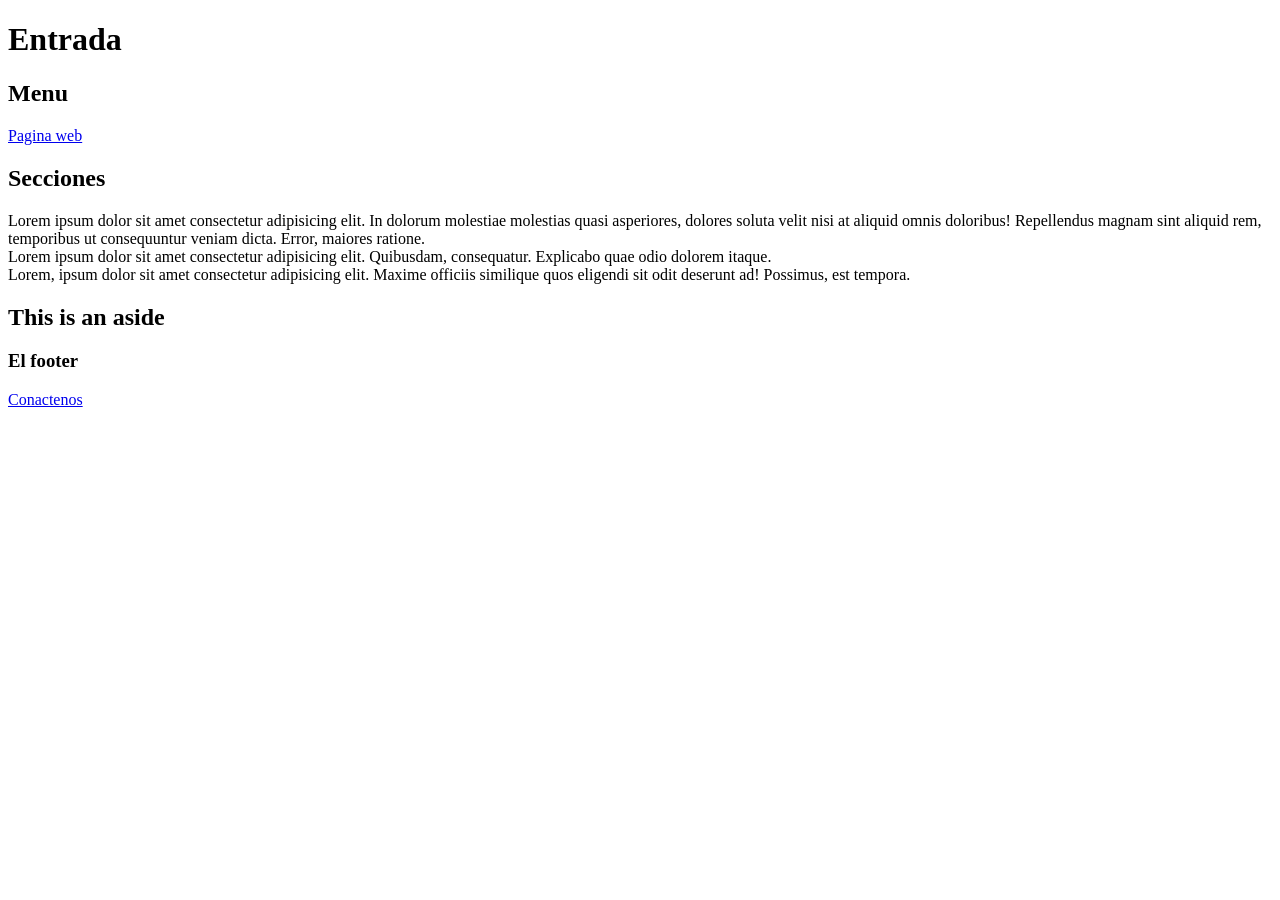
<file: Tarea1.html>
<!DOCTYPE html>
<html lang="en">

<head>
    <meta charset="UTF-8">
    <meta http-equiv="X-UA-Compatible" content="IE=edge">
    <meta name="viewport" content="width=device-width, initial-scale=1.0">
    <title>Tarea 1</title>
</head>

<body>
    <header>
        <h1>Entrada</h1>
    </header>
    <nav>
        <h1>Menu</h1>
        <a href="https://www.youtube.com/">Pagina web</a>
    </nav>
    <section>
        <h2>Secciones</h2>
        <article>
            Lorem ipsum dolor sit amet consectetur adipisicing elit. In dolorum molestiae molestias quasi asperiores,
            dolores soluta velit nisi at aliquid omnis doloribus! Repellendus magnam sint aliquid rem, temporibus ut
            consequuntur veniam dicta. Error, maiores ratione.
        </article>
        <article>
            Lorem ipsum dolor sit amet consectetur adipisicing elit. Quibusdam, consequatur. Explicabo quae odio dolorem
            itaque.
        </article>
        <article>
            Lorem, ipsum dolor sit amet consectetur adipisicing elit. Maxime officiis similique quos eligendi sit odit
            deserunt ad! Possimus, est tempora.
        </article>
    </section>
    <aside>
        <h1>This is an aside</h1>
    </aside>
    <footer>
        <h3>El footer</h3>
        <h3></h3>
        <a href="https://youtube.com/">Conactenos</a>
    </footer>
</body>

</html>
</file>
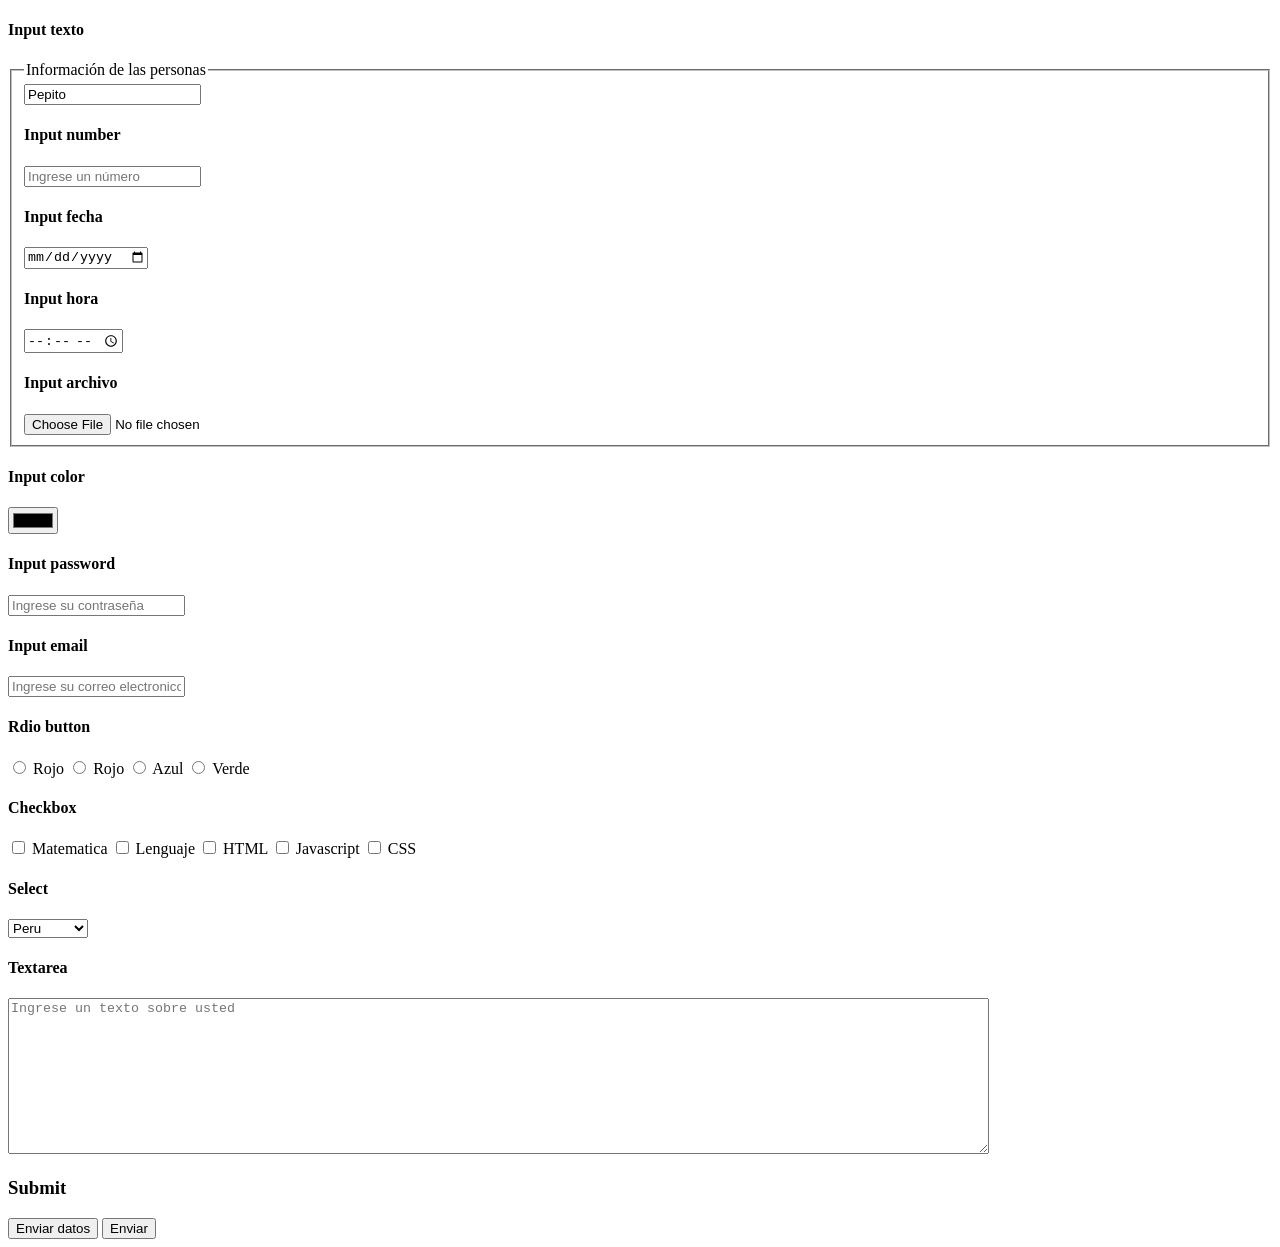
<file: dia4/formularios.html>
<!DOCTYPE html>
<html lang="en">
<head>
    <meta charset="UTF-8">
    <meta http-equiv="X-UA-Compatible" content="IE=edge">
    <meta name="viewport" content="width=device-width, initial-scale=1.0">
    <title>Día 4 - Formularios</title>
</head>
<body>
    <!-- Los formulario es html son muy comunes los vamos a encontrar en toda paga web -->
    <!-- Form de login -->
    <!-- Form de registro -->
    <!-- Form de contacto -->
    <!-- Form de news -->
    <!-- Un formulario esta compuesto por  -->
    <!-- input (cajas de text, numero, fecha, color, email, password) -->
    <!-- botones para poder enviar la info -->
    <!-- select (son menus desplegables) -->
    <!-- Todo esto esta envuelto en un formulario form -->
    <!-- el form tiene atributos por ejemplo -->
    <!-- action: es a donde se va a enviar la info (es to lo veremos en back) -->
    <!-- method: es la forma en la informacion sera enviada (javascript) -->
    <form action="">
        <!-- Ojo, debemos de poner nuestro input dentro del form, es decir el form engloba las etiquetas input, button, selection-->
        <!-- El input es una caja de texto la cual se cierra así misma, esta tiene como el type, el cual indica de que-->
        <!-- placeholder: Es un texto de ayuda -->
        <!-- value: Es el valor que se le puede dar a un input-->
        <!-- name: que basicamente es el nombre que se le puede asignar al input -->
        <!-- TODAS LAS ETIQUETAS DE HTML PUEDEN TENER UN ID, PARA PODER IDENTIFICARLAS PARA CSS O JS -->
        <h4>Input texto</h4>
        <!-- En los formularios podemos poner restriccciones-->
        <!-- Puedo indicar que input son requeridos para que se ejecute la accion "REQUIRED"-->
        <!-- Un fieldset sirve como contenedor o caja de datos, pero tiene la propiedad que se le puede poner una leyenda-->
        <fieldset>
            <legend>Información de las personas</legend>
            <input
                type="text"
                placeholder="Ingrese su nombre"
                value="Pepito"
                name="nombre"
                maxlength="15"
                min="5"
            />
            <h4>Input number</h4>
            <input type="number" placeholder="Ingrese un número" name="numero"/>
            <h4>Input fecha</h4>
            <input type="date" placeholder="Ingerese una fecha" name="fecha" />
            <h4>Input hora</h4>
            <input type="time" placeholder="Ingerse una hora" name="hora" />
            <h4>Input archivo</h4>
            <input type="file" placeholder="Ingrese un archivo" name="archivo" />
        </fieldset>
            <h4>Input color</h4>
            <input type="color" placeholder="Seleccione un color" name="color" />
            <h4>Input password</h4>
            <input type="password" placeholder="Ingrese su contraseña" name="password" required/>
            <h4>Input email</h4>
            <input type="email" placeholder="Ingrese su correo electronico" name="email" required/>
            <!-- input de marcado checkbox, RADIOBUTTON-->
            <h4>Rdio button</h4>
            <!-- En los input para poder asignar un texto debo usar la etiqueta label -->
            <!-- El for de label hace referencia al id del input -->
            <label for="radio">
                <input id="radio_1" type="radio" name="opcion_color" /> Rojo
            </label>

            <input type="radio" name="opcion_color" /> Rojo
            <input type="radio" name="opcion_color" /> Azul
            <input type="radio" name="opcion_color" /> Verde
            <!-- Los checkbox permiten marcar mas de una opcion -->
            <h4>Checkbox</h4>
            <input type="checkbox" name="curso" /> Matematica
            <input type="checkbox" name="curso" /> Lenguaje
            <input type="checkbox" name="curso" /> HTML 
            <input type="checkbox" name="curso" /> Javascript
            <input type="checkbox" name="curso" /> CSS

            <!-- Los SELECT (como combo box, menu desplegable) -->
            <h4>Select</h4>
            <!-- Los select se componen de 2 elementos, el padre select y el hijo option (los option son cada opcion de select)-->
            <!-- Los select también tiene un name, pero ese va como atributo del select -->
            <!-- cuando enviamos -->
            
            </select>
            <!-- Por default la primera opcion es la que se muestra marcada -->
            <!-- Los option tiene el atributo selected que permite marca una opcion y mostrarla -->
            <select name="paises">
                <option value="perú">Peru</option>
                <option value="chile">Chile</option>
                <option value="mexico">Mexico</option>
                <option value="Argentina">Argentina</option>
            </select>
            <!-- TEXTAREA -->
            <!-- Este elemento basicamente es una caja de texto grande, sirve para poder ingresar mensajes largos  o texto de desarrollo de un tema, etc-->
            <h4>Textarea</h4>
            <textarea
                placeholder="Ingrese un texto sobre usted"
                name="text_sobre_mi"
                rows="10"
                cols="120"
            ></textarea>

            <!--hay un input submit, ahora este submit significa que es el boton que envia la información -->
            <!-- este submit puede ser un boton o input-->
            <h3>Submit</h3>
            <input type="submit" value="Enviar datos" />
            <button type="submit">Enviar</button>

    </form>
</body>
</html>
</file>
<file: Semana2/dia1/main.css>
/*
    GLOBALES
*/
/* HERENCIA (?) */
body {
    font-family: arial;
    color: green;
    font-size: 13px;
}

h1 {
    font-size: 40px;
}

p {
    font-size: 16px;
}

a {
    color: black;
    text-decoration: none;
}

/*
HEADER
*/
.header {
    background: red;
    padding: 25px;
    display: flex;
    justify-content: space-between;
    align-items: center;
}

.header .logo {
    display: 42px;
}

.header ul {
    display: flex;
}

.header li {
    margin-left: 30px;
}

/* MAIN */

.main {
    color: black;
    display: flex;
}
</file>
<file: Semana2/dia3/styles/main.css>
/*
GLOBALES
*/
body {
    font-family: arial;
    font-size: 13px;
    color: #707070;
  }
  
  h1 {
    font-size:20px;
    color: red;
    width: 100px;
    height: 200px;
    padding: 20px;
    margin: 20px;
  }
  
  h2 {
    font-size: 20px;
  }
  
  h3 {
    font-size: 18px;
  }
  
  a {
    color: red;
    text-decoration: none;
  }
  
  input {
    padding: 20px;
    font-size: 14px;
    border: 1px solid red;
  }
  
  /*tarjetas*/
  .tarjetas div {
     /*aca estilos*/
  }
  
  /*NAV*/
  .nav a {
  
  }
  
  /*
  HEADER
  */
  .header .logo {
    color: pink;
  }
  
  /*HOME*/
  .home h2 {
    color: #3b06d2;
  }
  
  .home .tarjetas div {
  
  }
  
  /*SERVICIOS*/
  .servicios h2 {
    color: #d206b2;
  }
  
  .servicios input {
    border: 1px solid blue;
  }
  
  .servicios li {
    font-size: 18px;
    font-weight: bold;
  }
  
  .servicios li.first {
    color: #ff0000;
  }
  
  .servicios li.two {
    color: #1400ff;
  }
  
  .servicios h1 {
    font-size: 24px;
    color: orange;
  }
</file>
<file: Semana2/Tarea1/styles/main.css>
/* GLOBAL */

body {
  font-size: 16px;
  font-family: arial;
}
a {
  color: white;
}
h2 {
  font-size: 24px;
  padding-top: 38px;
  padding-bottom: 16px;
  font-weight: 700;
}

/* HEADER */
.header {
  background-color: green;
  padding: 25px;
  display: flex;
  justify-content: space-between;
  align-items: center;
}

.header h1 {
    color:white
}
.header .logo {
  font-size: 32px;
}
.header ul {
  display: flex;
}
.header li {
  margin-left: 15px;
}
.header a {
  text-decoration: none;
}

/*MAIN*/

.main{
    padding: 30px;
}

/* Home*/

.home h2 {
  color: #3b06d2;
}

.main {
  padding: 50px 30px 30px 30px;
}
p {
  /* height: 114px; */
  line-height: 26px;
}
ul {
  /* padding-top: 50px; */
  line-height: 44px;
}

/* SERVICIOS */
.servicios h2 {
  color: #d206b2;
}

.servicios li {
  list-style-position: inside;
  list-style-type: disc;
  font-weight: 700;
}
.servicios li:nth-child(1) {
  color: #ff0000;
}
.servicios li:nth-child(2) {
  color: #1400ff;
}
.servicios li:nth-child(3) {
  color: #d79b00;
}
.servicios li:nth-child(4) {
  color: #03b2b2;
}
/* PORTAFOLIO */
.portafolio h2 {
  color: #aad206;
}
.portafolio li {
  list-style-position: inside;
  list-style-type: disc;
  font-weight: 700;
}
.portafolio li:nth-child(1) {
  color: #ae8800;
}
.portafolio li:nth-child(2) {
  color: #ae280b;
}
.portafolio li:nth-child(3) {
  color: #060564;
}
.portafolio li:nth-child(4) {
  color: #637300;
}
/* CONTACTO */
.contacto h2 {
  color: #06d2c6;
}
.contacto form {
  display: flex;
  flex-direction: column;
}
.contacto input[type="text"] {
  width: 100%;
  height: 88px;
  margin-bottom: 40px;
}
.contacto textarea {
  width: 100%;
  height: 214px;
  margin-bottom: 37px;
}
.contacto button {
  width: 195px;
  height: 73px;
  margin-bottom: 167px;
  color: #22a900;
  border: solid 1px #22a900;
  background-color: white;
  cursor: pointer;
}
.contacto button:hover {
  color: white;
  border: solid 1px #176d02;
  background-color: #22a900;
}
/* FOOTER */
.footer {
  background-color: green;
  padding: 10px;
  display: flex;
  justify-content: space-between;
  align-items: center;
  height: 103px;
}
.footer p {
  padding-left: 10px;
  padding-right: 10px;
  font-size: 24px;
  color: white;
  font-weight: 700;
}
</file>
